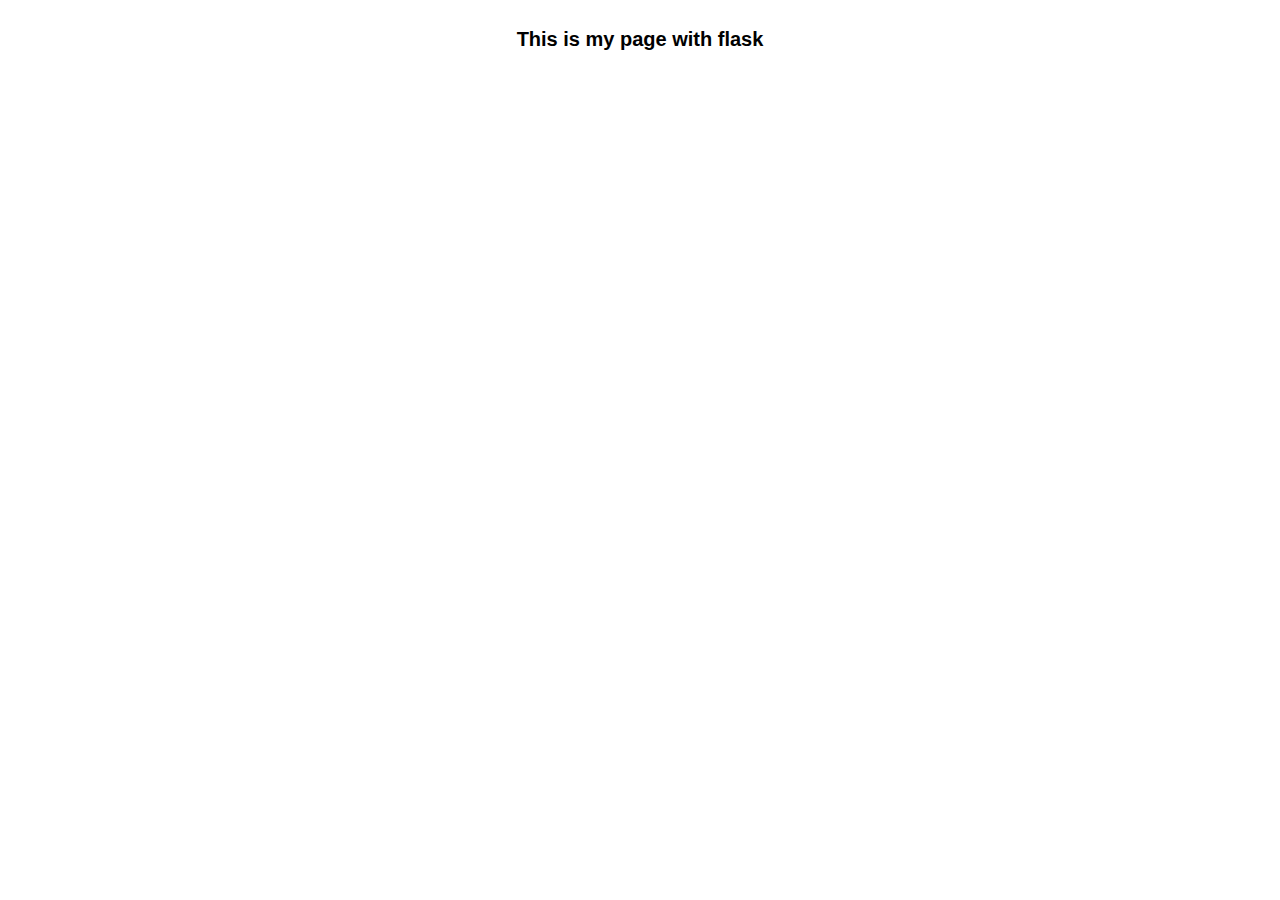
<file: templates/index.html>
<!DOCTYPE html>
<html lang="en">
<head>
    <meta charset="UTF-8">
    <meta http-equiv="X-UA-Compatible" content="IE=edge">
    <meta name="viewport" content="width=device-width, initial-scale=1.0">
    <link rel="stylesheet" href="./styles/main.css">
    <title>Page with flask</title>
</head>


<body>
    <p>
        This is my page with flask
    </p>
</body>
</html>
</file>
<file: templates/styles/main.css>
body{
    display: flex;
    align-items: center;
    justify-content: center;
}
p{
    font-size: 20px;
    font-family: 'Segoe UI', Tahoma, Geneva, Verdana, sans-serif;
    font-weight: bold;
}

.nome{
    color:cadetblue;
}
</file>
